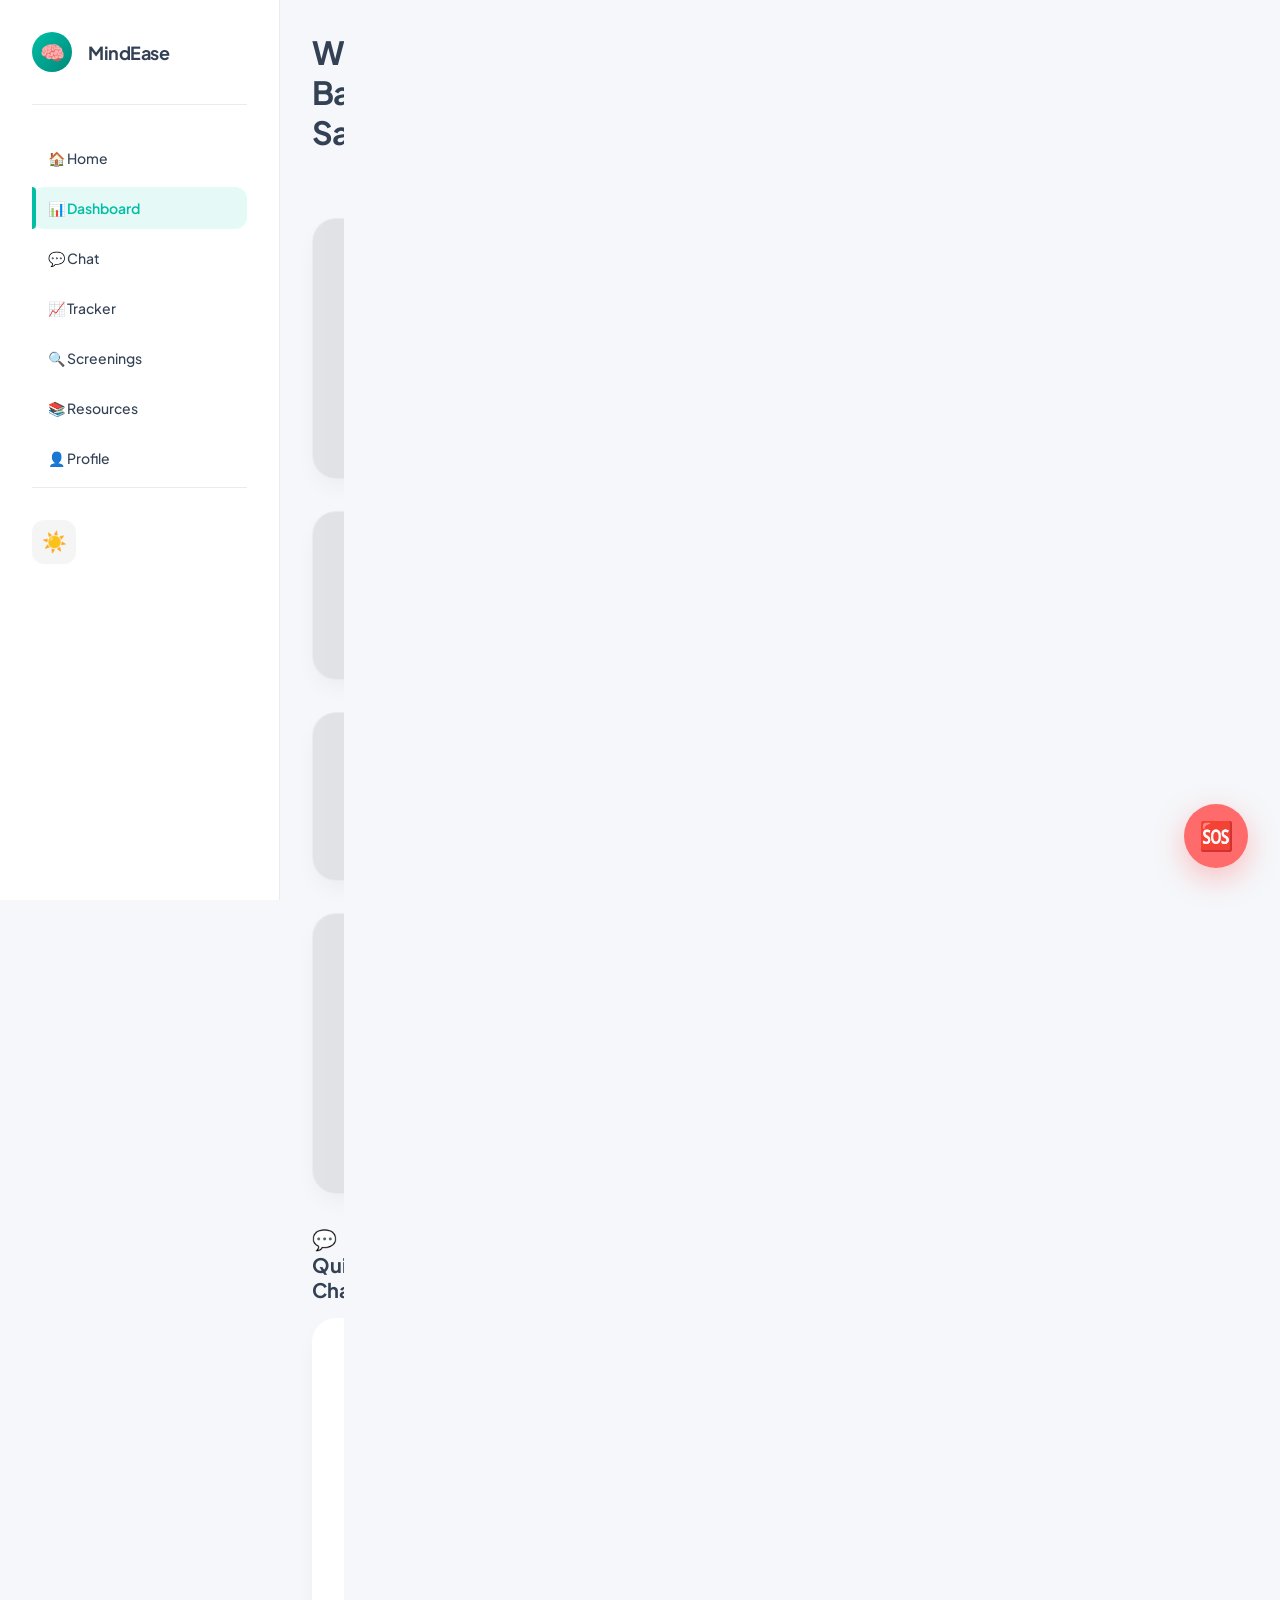
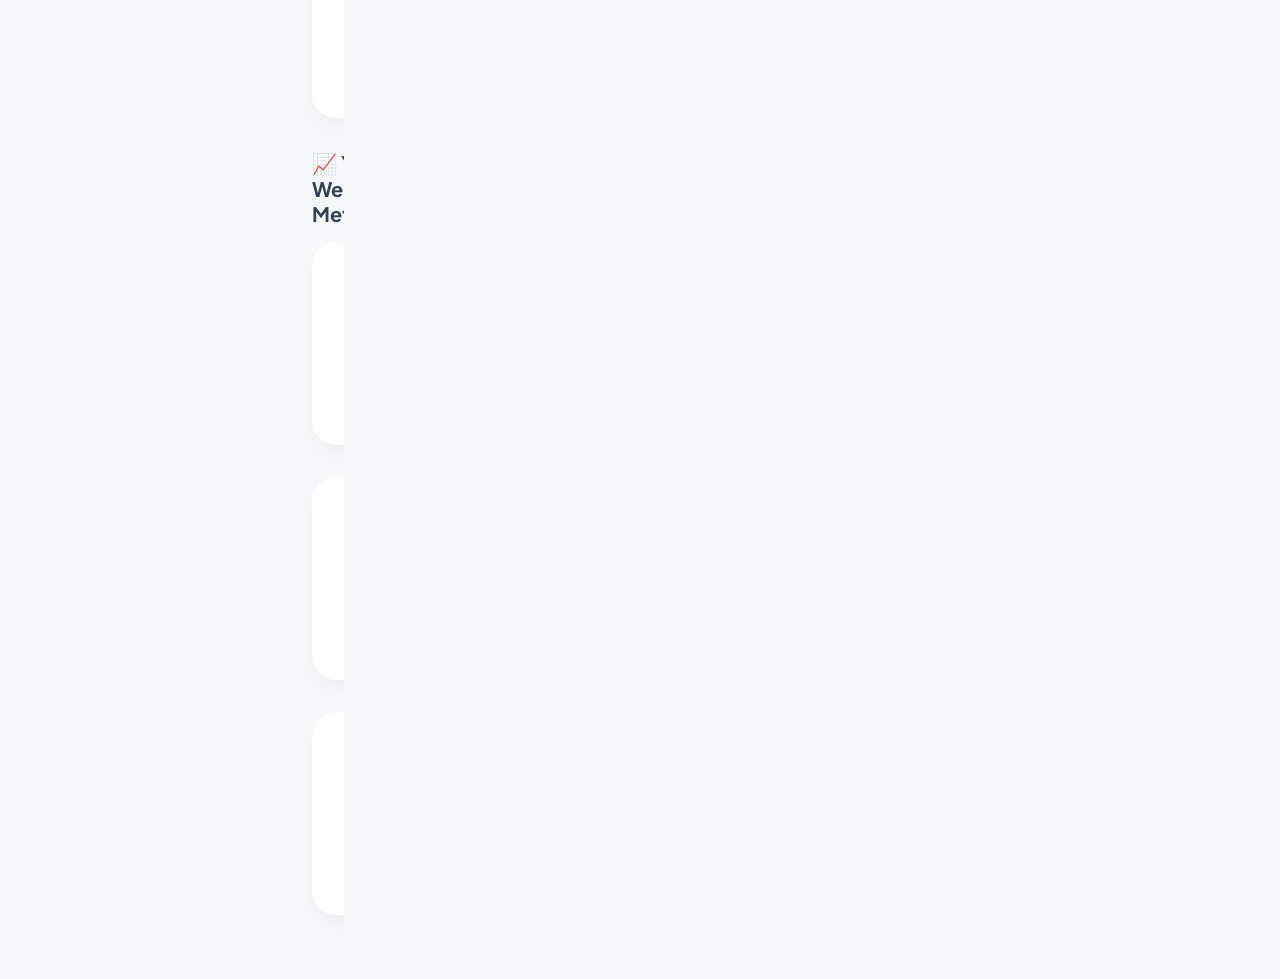
<file: mindease-flask/templates/wellness-dashboard.html>
<!DOCTYPE html>
<html lang="en">
<head>
    <meta charset="UTF-8">
    <meta name="viewport" content="width=device-width, initial-scale=1.0">
    <title>MindEase - Mental Wellness Dashboard</title>
    <link href="https://fonts.googleapis.com/css2?family=Plus+Jakarta+Sans:wght@400;500;600;700&display=swap" rel="stylesheet">
    <style>
        * {
            margin: 0;
            padding: 0;
            box-sizing: border-box;
        }

        :root {
            --bg-light: #F5F7FA;
            --bg-dark: #1a1a1a;
            --accent-primary: #00BFA5;
            --accent-light: rgba(0, 191, 165, 0.1);
            --text-primary: #334155;
            --text-dark-mode: #E2E8F0;
            --sidebar-bg: #FFFFFF;
            --sidebar-dark: #2d2d2d;
            --card-shadow: 0 10px 25px -5px rgba(0, 0, 0, 0.05);
            --card-border: 1px solid rgba(255, 255, 255, 0.3);
            --emergency-red: #FF6B6B;
            --spacing-lg: 32px;
            --spacing-md: 16px;
            --spacing-sm: 8px;
            --border-radius: 24px;
            --transition: all 0.3s cubic-bezier(0.4, 0, 0.2, 1);
        }

        body {
            font-family: 'Plus Jakarta Sans', sans-serif;
            background-color: var(--bg-light);
            color: var(--text-primary);
            transition: var(--transition);
            overflow-x: hidden;
        }

        body.dark-mode {
            background-color: var(--bg-dark);
            color: var(--text-dark-mode);
        }

        /* ==================== LAYOUT ==================== */
        .container {
            display: grid;
            grid-template-columns: 280px 1fr;
            min-height: 100vh;
            gap: 0;
        }

        /* ==================== SIDEBAR ==================== */
        .sidebar {
            background-color: var(--sidebar-bg);
            border-right: 1px solid rgba(0, 0, 0, 0.08);
            padding: var(--spacing-lg);
            position: fixed;
            left: 0;
            top: 0;
            height: 100vh;
            width: 280px;
            overflow-y: auto;
            z-index: 1000;
            transition: var(--transition);
        }

        body.dark-mode .sidebar {
            background-color: var(--sidebar-dark);
            border-right-color: rgba(255, 255, 255, 0.1);
        }

        .logo {
            display: flex;
            align-items: center;
            gap: var(--spacing-md);
            margin-bottom: var(--spacing-lg);
            padding-bottom: var(--spacing-lg);
            border-bottom: 1px solid rgba(0, 0, 0, 0.08);
        }

        body.dark-mode .logo {
            border-bottom-color: rgba(255, 255, 255, 0.1);
        }

        .logo-icon {
            width: 40px;
            height: 40px;
            background: linear-gradient(135deg, var(--accent-primary), #00897B);
            border-radius: 50%;
            display: flex;
            align-items: center;
            justify-content: center;
            color: white;
            font-weight: 700;
            font-size: 20px;
        }

        .logo-text {
            font-size: 18px;
            font-weight: 700;
            letter-spacing: -0.5px;
        }

        .nav-links {
            list-style: none;
            margin-bottom: auto;
        }

        .nav-link {
            display: flex;
            align-items: center;
            gap: var(--spacing-md);
            padding: 12px 16px;
            margin-bottom: 8px;
            border-radius: 12px;
            cursor: pointer;
            transition: var(--transition);
            position: relative;
            color: var(--text-primary);
            text-decoration: none;
            font-size: 14px;
            font-weight: 500;
        }

        body.dark-mode .nav-link {
            color: var(--text-dark-mode);
        }

        .nav-link:hover {
            background-color: rgba(0, 191, 165, 0.08);
            transform: translateX(4px);
        }

        .nav-link.active {
            background-color: var(--accent-light);
            color: var(--accent-primary);
            font-weight: 600;
        }

        .nav-link.active::before {
            content: '';
            position: absolute;
            left: 0;
            top: 0;
            bottom: 0;
            width: 4px;
            background-color: var(--accent-primary);
            border-radius: 0 4px 4px 0;
        }

        .sidebar-footer {
            display: flex;
            align-items: center;
            gap: var(--spacing-md);
            padding-top: var(--spacing-lg);
            border-top: 1px solid rgba(0, 0, 0, 0.08);
        }

        body.dark-mode .sidebar-footer {
            border-top-color: rgba(255, 255, 255, 0.1);
        }

        .theme-toggle {
            width: 44px;
            height: 44px;
            border: none;
            border-radius: 12px;
            background-color: rgba(0, 0, 0, 0.04);
            cursor: pointer;
            display: flex;
            align-items: center;
            justify-content: center;
            transition: var(--transition);
            font-size: 20px;
        }

        body.dark-mode .theme-toggle {
            background-color: rgba(255, 255, 255, 0.1);
        }

        .theme-toggle:hover {
            background-color: rgba(0, 191, 165, 0.1);
        }

        /* ==================== MAIN CONTENT ==================== */
        .main-content {
            margin-left: 280px;
            padding: var(--spacing-lg);
            overflow-y: auto;
            overflow-x: hidden;
        }

        /* ==================== HEADER ==================== */
        .header {
            display: flex;
            justify-content: space-between;
            align-items: center;
            margin-bottom: var(--spacing-lg);
            padding-bottom: var(--spacing-lg);
            border-bottom: 1px solid rgba(0, 0, 0, 0.08);
        }

        body.dark-mode .header {
            border-bottom-color: rgba(255, 255, 255, 0.1);
        }

        .header-title {
            font-size: 32px;
            font-weight: 700;
            letter-spacing: -1px;
        }

        .header-actions {
            display: flex;
            gap: var(--spacing-md);
            align-items: center;
        }

        .header-button {
            padding: 10px 20px;
            border: none;
            border-radius: 12px;
            background-color: rgba(0, 0, 0, 0.04);
            color: var(--text-primary);
            cursor: pointer;
            font-size: 14px;
            font-weight: 500;
            transition: var(--transition);
            font-family: 'Plus Jakarta Sans', sans-serif;
        }

        body.dark-mode .header-button {
            background-color: rgba(255, 255, 255, 0.1);
            color: var(--text-dark-mode);
        }

        .header-button:hover {
            background-color: var(--accent-light);
            color: var(--accent-primary);
        }

        /* ==================== STATS GRID ==================== */
        .stats-grid {
            display: grid;
            grid-template-columns: repeat(auto-fit, minmax(250px, 1fr));
            gap: var(--spacing-lg);
            margin-bottom: var(--spacing-lg);
        }

        .stat-card {
            background-color: var(--sidebar-bg);
            border: var(--card-border);
            border-radius: var(--border-radius);
            padding: var(--spacing-lg);
            box-shadow: var(--card-shadow);
            transition: var(--transition);
            overflow: hidden;
            position: relative;
        }

        body.dark-mode .stat-card {
            background-color: var(--sidebar-dark);
            border-color: rgba(255, 255, 255, 0.1);
        }

        .stat-card:hover {
            transform: translateY(-4px);
            box-shadow: 0 15px 35px -5px rgba(0, 0, 0, 0.1);
        }

        .stat-card-header {
            display: flex;
            justify-content: space-between;
            align-items: center;
            margin-bottom: var(--spacing-md);
        }

        .stat-card-title {
            font-size: 14px;
            font-weight: 600;
            color: rgba(51, 65, 85, 0.6);
            text-transform: uppercase;
            letter-spacing: 0.5px;
        }

        body.dark-mode .stat-card-title {
            color: rgba(226, 232, 240, 0.6);
        }

        .stat-card-icon {
            width: 32px;
            height: 32px;
            display: flex;
            align-items: center;
            justify-content: center;
            font-size: 20px;
        }

        .stat-card-content {
            text-align: center;
        }

        .stat-card-value {
            font-size: 32px;
            font-weight: 700;
            color: var(--accent-primary);
            line-height: 1;
        }

        .stat-card-label {
            font-size: 12px;
            color: rgba(51, 65, 85, 0.6);
            margin-top: var(--spacing-sm);
        }

        body.dark-mode .stat-card-label {
            color: rgba(226, 232, 240, 0.6);
        }

        /* ==================== SKELETON LOADING ==================== */
        .skeleton {
            background: linear-gradient(
                90deg,
                rgba(0, 0, 0, 0.08) 0%,
                rgba(0, 0, 0, 0.12) 50%,
                rgba(0, 0, 0, 0.08) 100%
            );
            background-size: 200% 100%;
            animation: shimmer 2s infinite;
        }

        body.dark-mode .skeleton {
            background: linear-gradient(
                90deg,
                rgba(255, 255, 255, 0.08) 0%,
                rgba(255, 255, 255, 0.12) 50%,
                rgba(255, 255, 255, 0.08) 100%
            );
        }

        @keyframes shimmer {
            0% {
                background-position: -200% 0;
            }
            100% {
                background-position: 200% 0;
            }
        }

        .stat-card.skeleton {
            pointer-events: none;
        }

        /* ==================== CHAT PREVIEW ==================== */
        .section-title {
            font-size: 20px;
            font-weight: 700;
            margin-bottom: var(--spacing-md);
            display: flex;
            align-items: center;
            gap: var(--spacing-sm);
        }

        .chat-container {
            background-color: var(--sidebar-bg);
            border: var(--card-border);
            border-radius: var(--border-radius);
            padding: var(--spacing-lg);
            box-shadow: var(--card-shadow);
            display: flex;
            flex-direction: column;
            height: 400px;
            margin-bottom: var(--spacing-lg);
        }

        body.dark-mode .chat-container {
            background-color: var(--sidebar-dark);
            border-color: rgba(255, 255, 255, 0.1);
        }

        .chat-messages {
            flex: 1;
            overflow-y: auto;
            display: flex;
            flex-direction: column;
            gap: var(--spacing-md);
            padding-bottom: var(--spacing-md);
            margin-bottom: var(--spacing-md);
        }

        .message {
            display: flex;
            gap: var(--spacing-md);
            animation: slideIn 0.3s ease-out;
        }

        @keyframes slideIn {
            from {
                opacity: 0;
                transform: translateY(10px);
            }
            to {
                opacity: 1;
                transform: translateY(0);
            }
        }

        .message.user {
            justify-content: flex-end;
        }

        .message-content {
            max-width: 70%;
            padding: 12px 16px;
            border-radius: 16px;
            font-size: 14px;
            line-height: 1.5;
            word-wrap: break-word;
        }

        .message.user .message-content {
            background-color: rgba(51, 65, 85, 0.1);
            color: var(--text-primary);
            border-radius: 16px 4px 16px 16px;
        }

        body.dark-mode .message.user .message-content {
            background-color: rgba(226, 232, 240, 0.1);
            color: var(--text-dark-mode);
        }

        .message.ai .message-content {
            background-color: var(--accent-primary);
            color: white;
            border-radius: 4px 16px 16px 16px;
            font-weight: 500;
        }

        .chat-input-wrapper {
            display: flex;
            gap: var(--spacing-sm);
        }

        .chat-input {
            flex: 1;
            border: 1px solid rgba(0, 0, 0, 0.1);
            border-radius: 12px;
            padding: 12px 16px;
            font-size: 14px;
            font-family: 'Plus Jakarta Sans', sans-serif;
            transition: var(--transition);
            background-color: rgba(0, 0, 0, 0.02);
        }

        body.dark-mode .chat-input {
            background-color: rgba(255, 255, 255, 0.05);
            border-color: rgba(255, 255, 255, 0.1);
            color: var(--text-dark-mode);
        }

        .chat-input:focus {
            outline: none;
            border-color: var(--accent-primary);
            box-shadow: 0 0 0 3px var(--accent-light);
        }

        .chat-send-btn {
            width: 44px;
            height: 44px;
            border: none;
            border-radius: 12px;
            background-color: var(--accent-primary);
            color: white;
            cursor: pointer;
            display: flex;
            align-items: center;
            justify-content: center;
            font-size: 18px;
            transition: var(--transition);
        }

        .chat-send-btn:hover {
            background-color: #00897B;
            transform: scale(1.05);
        }

        /* ==================== CHARTS SECTION ==================== */
        .charts-grid {
            display: grid;
            grid-template-columns: repeat(auto-fit, minmax(300px, 1fr));
            gap: var(--spacing-lg);
            margin-bottom: var(--spacing-lg);
        }

        .chart-card {
            background-color: var(--sidebar-bg);
            border: var(--card-border);
            border-radius: var(--border-radius);
            padding: var(--spacing-lg);
            box-shadow: var(--card-shadow);
            display: flex;
            flex-direction: column;
            align-items: center;
            transition: var(--transition);
        }

        body.dark-mode .chart-card {
            background-color: var(--sidebar-dark);
            border-color: rgba(255, 255, 255, 0.1);
        }

        .chart-card:hover {
            transform: translateY(-4px);
            box-shadow: 0 15px 35px -5px rgba(0, 0, 0, 0.1);
        }

        .chart-title {
            font-size: 16px;
            font-weight: 600;
            margin-bottom: var(--spacing-md);
            width: 100%;
            text-align: left;
        }

        /* ==================== SVG CHARTS ==================== */
        svg {
            max-width: 100%;
            height: auto;
        }

        .circular-progress {
            width: 120px;
            height: 120px;
        }

        .donut-chart {
            width: 140px;
            height: 140px;
        }

        /* ==================== EMERGENCY BUTTON ==================== */
        .emergency-btn {
            position: fixed;
            bottom: 32px;
            right: 32px;
            width: 64px;
            height: 64px;
            border-radius: 50%;
            background-color: var(--emergency-red);
            border: none;
            color: white;
            font-size: 28px;
            cursor: pointer;
            box-shadow: 0 10px 30px rgba(255, 107, 107, 0.4);
            transition: var(--transition);
            z-index: 999;
            display: flex;
            align-items: center;
            justify-content: center;
            font-weight: 700;
        }

        .emergency-btn:hover {
            transform: scale(1.1);
            box-shadow: 0 15px 40px rgba(255, 107, 107, 0.5);
        }

        .emergency-btn:active {
            transform: scale(0.95);
        }

        /* Tooltip for Emergency Button */
        .emergency-tooltip {
            position: absolute;
            bottom: 80px;
            right: 0;
            background-color: var(--emergency-red);
            color: white;
            padding: 8px 12px;
            border-radius: 8px;
            font-size: 12px;
            font-weight: 600;
            white-space: nowrap;
            opacity: 0;
            pointer-events: none;
            transition: var(--transition);
        }

        .emergency-btn:hover .emergency-tooltip {
            opacity: 1;
            transform: translateY(-8px);
        }

        /* ==================== RESPONSIVE ==================== */
        @media (max-width: 1024px) {
            .container {
                grid-template-columns: 1fr;
            }

            .sidebar {
                width: 100%;
                height: auto;
                position: relative;
                border-right: none;
                border-bottom: 1px solid rgba(0, 0, 0, 0.08);
                display: flex;
                align-items: center;
                padding: var(--spacing-md);
                justify-content: space-between;
            }

            .nav-links {
                display: flex;
                gap: var(--spacing-md);
                margin-bottom: 0;
            }

            .main-content {
                margin-left: 0;
                padding: var(--spacing-md);
            }

            .stats-grid {
                grid-template-columns: repeat(auto-fit, minmax(180px, 1fr));
            }
        }

        @media (max-width: 768px) {
            .header-title {
                font-size: 24px;
            }

            .stats-grid {
                grid-template-columns: repeat(2, 1fr);
            }

            .charts-grid {
                grid-template-columns: 1fr;
            }

            .emergency-btn {
                width: 56px;
                height: 56px;
                font-size: 24px;
                bottom: 24px;
                right: 24px;
            }
        }

        @media (max-width: 480px) {
            .sidebar {
                flex-direction: column;
                gap: var(--spacing-md);
            }

            .nav-links {
                flex-direction: column;
            }

            .stats-grid {
                grid-template-columns: 1fr;
                gap: var(--spacing-md);
            }

            .main-content {
                padding: var(--spacing-md);
            }

            .emergency-btn {
                width: 50px;
                height: 50px;
                font-size: 20px;
            }
        }

        /* ==================== SCROLLBAR STYLING ==================== */
        ::-webkit-scrollbar {
            width: 8px;
        }

        ::-webkit-scrollbar-track {
            background: rgba(0, 0, 0, 0.04);
        }

        ::-webkit-scrollbar-thumb {
            background: rgba(0, 191, 165, 0.4);
            border-radius: 4px;
        }

        ::-webkit-scrollbar-thumb:hover {
            background: rgba(0, 191, 165, 0.6);
        }

        body.dark-mode ::-webkit-scrollbar-track {
            background: rgba(255, 255, 255, 0.04);
        }
    </style>
</head>
<body>
    <div class="container">
        <!-- SIDEBAR -->
        <aside class="sidebar">
            <div class="logo">
                <div class="logo-icon">🧠</div>
                <div class="logo-text">MindEase</div>
            </div>

            <nav>
                <ul class="nav-links">
                    <li><a href="/" class="nav-link">🏠 Home</a></li>
                    <li><a href="/dashboard" class="nav-link active">📊 Dashboard</a></li>
                    <li><a href="/chat" class="nav-link">💬 Chat</a></li>
                    <li><a href="/tracker" class="nav-link">📈 Tracker</a></li>
                    <li><a href="/screening" class="nav-link">🔍 Screenings</a></li>
                    <li><a href="/mental-check" class="nav-link">📚 Resources</a></li>
                    <li><a href="/profile" class="nav-link">👤 Profile</a></li>
                </ul>
            </nav>

            <div class="sidebar-footer">
                <button class="theme-toggle" id="themeToggle" title="Toggle Dark Mode" aria-label="Toggle Dark Mode">
                    ☀️
                </button>
            </div>
        </aside>

        <!-- MAIN CONTENT -->
        <main class="main-content">
            <!-- HEADER -->
            <div class="header">
                <h1 class="header-title">Welcome Back, Sarah 👋</h1>
                <div class="header-actions">
                    <button class="header-button">📥 Export Report</button>
                    <button class="header-button">⚙️ Settings</button>
                </div>
            </div>

            <!-- STATS GRID -->
            <div class="stats-grid">
                <!-- Mood Card -->
                <div class="stat-card" id="moodCard">
                    <div class="stat-card-header">
                        <span class="stat-card-title">Mood Score</span>
                        <div class="stat-card-icon">😊</div>
                    </div>
                    <div class="stat-card-content">
                        <svg class="circular-progress" viewBox="0 0 120 120" aria-label="Mood score: 78 out of 100">
                            <circle cx="60" cy="60" r="54" fill="none" stroke="rgba(0, 0, 0, 0.1)" stroke-width="4"/>
                            <circle cx="60" cy="60" r="54" fill="none" stroke="#00BFA5" stroke-width="4"
                                stroke-dasharray="267.84 282.6" stroke-dashoffset="0"
                                stroke-linecap="round" transform="rotate(-90 60 60)"/>
                            <text x="60" y="65" text-anchor="middle" font-size="24" font-weight="bold" fill="#00BFA5">78</text>
                        </svg>
                        <p class="stat-card-label">Out of 100</p>
                    </div>
                </div>

                <!-- Streak Card -->
                <div class="stat-card" id="streakCard">
                    <div class="stat-card-header">
                        <span class="stat-card-title">Daily Streak</span>
                        <div class="stat-card-icon">🔥</div>
                    </div>
                    <div class="stat-card-content">
                        <div class="stat-card-value">5</div>
                        <p class="stat-card-label">Days Check-in</p>
                    </div>
                </div>

                <!-- Screenings Card -->
                <div class="stat-card" id="screeningCard">
                    <div class="stat-card-header">
                        <span class="stat-card-title">Screenings</span>
                        <div class="stat-card-icon">✅</div>
                    </div>
                    <div class="stat-card-content">
                        <div class="stat-card-value">12</div>
                        <p class="stat-card-label">Completed</p>
                    </div>
                </div>

                <!-- Daily Mood Card -->
                <div class="stat-card" id="dailyMoodCard">
                    <div class="stat-card-header">
                        <span class="stat-card-title">This Week</span>
                        <div class="stat-card-icon">📊</div>
                    </div>
                    <div class="stat-card-content">
                        <svg class="donut-chart" viewBox="0 0 140 140" aria-label="Weekly mood distribution">
                            <circle cx="70" cy="70" r="45" fill="none" stroke="#00BFA5" stroke-width="8" stroke-dasharray="70.65 139.23"/>
                            <circle cx="70" cy="70" r="45" fill="none" stroke="#FFB400" stroke-width="8" stroke-dasharray="35.31 139.23" stroke-dashoffset="-70.65"/>
                            <circle cx="70" cy="70" r="45" fill="none" stroke="#FF6B6B" stroke-width="8" stroke-dasharray="33.26 139.23" stroke-dashoffset="-105.96"/>
                            <circle cx="70" cy="70" r="20" fill="white"/>
                        </svg>
                        <p class="stat-card-label">Balanced week</p>
                    </div>
                </div>
            </div>

            <!-- CHAT PREVIEW -->
            <div>
                <h2 class="section-title">💬 Quick Chat</h2>
                <div class="chat-container">
                    <div class="chat-messages">
                        <div class="message ai">
                            <div class="message-content">Hello! I'm here to support your mental wellness journey. What's on your mind today?</div>
                        </div>
                        <div class="message user">
                            <div class="message-content">I'm feeling a bit stressed about work deadlines.</div>
                        </div>
                        <div class="message ai">
                            <div class="message-content">That's a common concern. Let's explore some stress management techniques that might help you feel more in control. 🌿</div>
                        </div>
                    </div>
                    <div class="chat-input-wrapper">
                        <input type="text" class="chat-input" placeholder="Share your thoughts..." aria-label="Chat input">
                        <button class="chat-send-btn" aria-label="Send message">📤</button>
                    </div>
                </div>
            </div>

            <!-- CHARTS SECTION -->
            <h2 class="section-title">📈 Your Wellness Metrics</h2>
            <div class="charts-grid">
                <div class="chart-card">
                    <h3 class="chart-title">Sleep Patterns</h3>
                    <svg viewBox="0 0 200 100" style="width: 100%; height: 100px;">
                        <polyline points="10,80 50,70 90,60 130,75 170,55 190,65" fill="none" stroke="#00BFA5" stroke-width="3" stroke-linecap="round" stroke-linejoin="round"/>
                        <path d="M 10,80 L 50,70 L 90,60 L 130,75 L 170,55 L 190,65 L 190,100 L 10,100" fill="#00BFA5" opacity="0.1"/>
                    </svg>
                </div>
                <div class="chart-card">
                    <h3 class="chart-title">Anxiety Levels</h3>
                    <svg viewBox="0 0 200 100" style="width: 100%; height: 100px;">
                        <polyline points="10,50 50,55 90,45 130,60 170,40 190,50" fill="none" stroke="#FFB400" stroke-width="3" stroke-linecap="round" stroke-linejoin="round"/>
                        <path d="M 10,50 L 50,55 L 90,45 L 130,60 L 170,40 L 190,50 L 190,100 L 10,100" fill="#FFB400" opacity="0.1"/>
                    </svg>
                </div>
                <div class="chart-card">
                    <h3 class="chart-title">Energy Flow</h3>
                    <svg viewBox="0 0 200 100" style="width: 100%; height: 100px;">
                        <polyline points="10,40 50,65 90,30 130,70 170,35 190,55" fill="none" stroke="#00BFA5" stroke-width="3" stroke-linecap="round" stroke-linejoin="round"/>
                        <path d="M 10,40 L 50,65 L 90,30 L 130,70 L 170,35 L 190,55 L 190,100 L 10,100" fill="#00BFA5" opacity="0.1"/>
                    </svg>
                </div>
            </div>
        </main>
    </div>

    <!-- EMERGENCY HELP BUTTON -->
    <button class="emergency-btn" id="emergencyBtn" aria-label="Emergency Help - Crisis Support">
        <span class="emergency-tooltip">🆘 Emergency Help</span>
        🆘
    </button>

    <script>
        // ==================== DARK MODE TOGGLE ====================
        const themeToggle = document.getElementById('themeToggle');

        // Check for saved preference or default to light mode
        const currentTheme = localStorage.getItem('theme') || 'light';
        if (currentTheme === 'dark') {
            document.body.classList.add('dark-mode');
            themeToggle.textContent = '🌙';
        }

        themeToggle.addEventListener('click', () => {
            document.body.classList.toggle('dark-mode');
            const isDarkMode = document.body.classList.contains('dark-mode');
            localStorage.setItem('theme', isDarkMode ? 'dark' : 'light');
            themeToggle.textContent = isDarkMode ? '🌙' : '☀️';
        });

        // ==================== SKELETON LOADING ====================
        function showSkeletonLoad() {
            const statCards = document.querySelectorAll('.stat-card');
            statCards.forEach(card => {
                card.classList.add('skeleton');
            });
        }

        function hideSkeletonLoad() {
            const statCards = document.querySelectorAll('.stat-card');
            setTimeout(() => {
                statCards.forEach(card => {
                    card.classList.remove('skeleton');
                });
            }, 1500);
        }

        // Show skeleton on page load
        window.addEventListener('load', () => {
            showSkeletonLoad();
            hideSkeletonLoad();
        });

        // ==================== EMERGENCY BUTTON ====================
        const emergencyBtn = document.getElementById('emergencyBtn');
        emergencyBtn.addEventListener('click', () => {
            alert('🆘 EMERGENCY MENTAL HEALTH SUPPORT\n\nImmediate Resources:\n\n📞 988 - Suicide & Crisis Lifeline (US)\n☎️ 1-800-950-NAMI (6264) - Mental Health Crisis\n🌍 International Association for Suicide Prevention\n\nYou are NOT alone. Help is available 24/7.\nReach out now. You matter. 💚');
        });

        // ==================== CHAT FUNCTIONALITY ====================
        const chatInput = document.querySelector('.chat-input');
        const chatSendBtn = document.querySelector('.chat-send-btn');
        const chatMessages = document.querySelector('.chat-messages');

        chatSendBtn.addEventListener('click', sendMessage);
        chatInput.addEventListener('keypress', (e) => {
            if (e.key === 'Enter') sendMessage();
        });

        function sendMessage() {
            const message = chatInput.value.trim();
            if (!message) return;

            // Add user message
            const userMessageDiv = document.createElement('div');
            userMessageDiv.className = 'message user';
            userMessageDiv.innerHTML = `<div class="message-content">${escapeHtml(message)}</div>`;
            chatMessages.appendChild(userMessageDiv);

            chatInput.value = '';
            chatMessages.scrollTop = chatMessages.scrollHeight;

            // Simulate AI response
            setTimeout(() => {
                const aiMessageDiv = document.createElement('div');
                aiMessageDiv.className = 'message ai';
                const responses = [
                    'That sounds important. How are you feeling about it?',
                    'I appreciate you sharing that. Let\'s explore this together. 🌿',
                    'Thank you for opening up. Remember, you\'re doing great! 💚',
                    'That\'s a valuable insight. What small step could help?',
                    'I\'m here to listen. Tell me more about what\'s happening.',
                    'Your feelings are valid. How can I support you right now?'
                ];
                const randomResponse = responses[Math.floor(Math.random() * responses.length)];
                aiMessageDiv.innerHTML = `<div class="message-content">${randomResponse}</div>`;
                chatMessages.appendChild(aiMessageDiv);
                chatMessages.scrollTop = chatMessages.scrollHeight;
            }, 500);
        }

        function escapeHtml(text) {
            const div = document.createElement('div');
            div.textContent = text;
            return div.innerHTML;
        }

        // ==================== ACCESSIBILITY & PERFORMANCE ====================
        // Keyboard navigation
        document.addEventListener('keydown', (e) => {
            if (e.key === 'Escape') {
                chatInput.blur();
            }
        });

        // High contrast mode check (SDG 3 - Accessibility)
        const prefersHighContrast = window.matchMedia('(prefers-contrast: more)').matches;
        if (prefersHighContrast) {
            document.documentElement.style.setProperty('--text-primary', '#000000');
            document.documentElement.style.setProperty('--accent-primary', '#0066CC');
        }

        // Reduced motion support
        const prefersReducedMotion = window.matchMedia('(prefers-reduced-motion: reduce)').matches;
        if (prefersReducedMotion) {
            document.documentElement.style.setProperty('--transition', 'none');
        }

        // ==================== PERFORMANCE MONITORING ====================
        // Log when all resources are loaded
        window.addEventListener('load', () => {
            console.log('✅ Mental Wellness Dashboard loaded successfully');
            console.log('SDG 3: Good Health and Well-being - Promoting mental health awareness');
        });
    </script>
</body>
</html>
</file>
